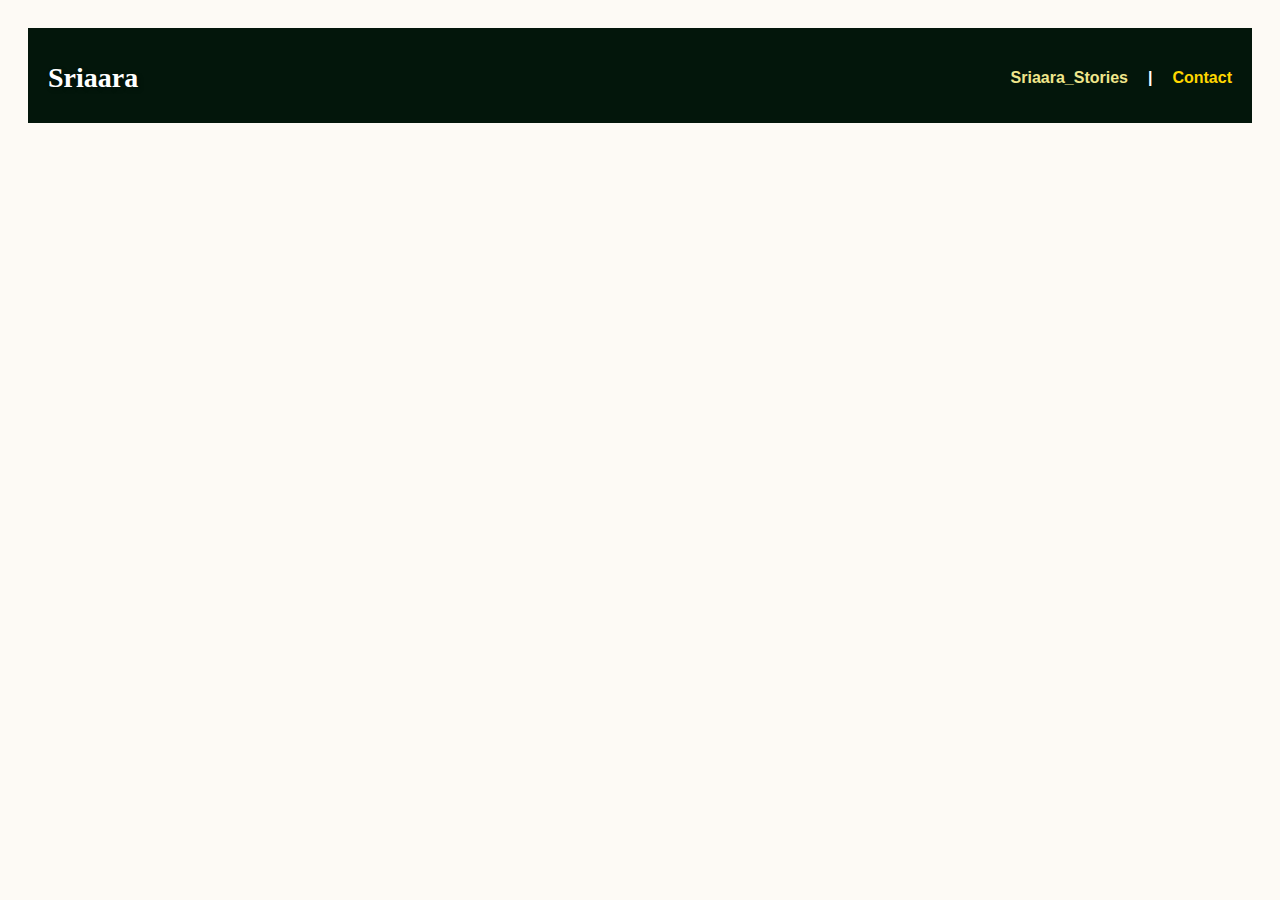
<file: index.html>
<!DOCTYPE html>
<html lang="en">
<head>
    <meta charset="UTF-8">
    <meta name="viewport" content="width=device-width, initial-scale=1.0">
    <title>Sriaara Saree Collection</title>
    <link href="https://fonts.googleapis.com/css2?family=Pacifico&display=swap" rel="stylesheet">
    <style>
        body {
            font-family: 'Poppins', sans-serif;
            background-color: #fdfaf5;
            text-align: center;
            padding: 20px;
            color: #333;
        }
        .header {
            display: flex;
            justify-content: space-between;
            align-items: center;
            background-color: #03160b;
            color: white;
            padding: 15px 20px;
            padding-bottom: 10px;
        }
        .header h1 {
            font-family: 'Playfair Display', serif;
            font-size: 28px;
            text-shadow: 2px 2px 5px rgba(0, 0, 0, 0.3);
        }
        .legend {
            margin: 15px 0;
            font-size: 16px;
        }
        .legend a {
            color: #d4af37;
            text-decoration: none;
            font-weight: bold;
        }
        .controls {
            display: flex;
            flex-direction: column;
            align-items: center;
            gap: 10px;
            margin-bottom: 20px;
        }
        .search-bar {
            padding: 10px;
            width: 90%;
            max-width: 400px;
            border-radius: 8px;
            border: 1px solid #ccc;
        }
        .saree-container {
            display: flex;
            flex-wrap: wrap;
            justify-content: center;
            gap: 20px;
        }
        .saree-card {
            background: white;
            padding: 15px;
            border-radius: 12px;
            box-shadow: 0px 4px 8px rgba(0, 0, 0, 0.1);
            max-width: 250px;
            text-align: center;
             padding-top: 20px;
        }
        .saree-card img {
            width: 100%;
            height: auto;
            border-radius: 8px;
        }

                .social {
            display: flex;
            align-items: center;
            gap: 10px; /* Space between elements */
        }
        
        .social i {
            margin-right: 5px; /* Space between icon and text */
        }
        
        .separator {
            margin: 0 10px; /* Space around the separator */
            font-weight: bold;
        }
        .pagination {
            margin-top: 20px;
            display: flex;
            justify-content: center;
            gap: 5px;
        }
        .page-btn {
            padding: 8px 12px;
            background-color: #074427;
            color: white;
            border: none;
            cursor: pointer;
            border-radius: 5px;
        }
        .page-btn.active {
            background-color: #d4af37;
        }
        @media (max-width: 768px) {
            .saree-container {
                grid-template-columns: repeat(2, 1fr);
            }
                .social {
        display: flex;
        flex-direction: column;
        align-items: center;
        gap: 5px;
    }

    .social a {
        display: flex;
        align-items: center;
        font-size: 14px;
        color: gold; /* Change color */
        font-family: 'YourPreferredFont', sans-serif; /* Change font */
    }

    .social img {
        width: 16px;
        height: 16px;
        margin-right: 5px;
    }

    .contact {
        font-size: 14px;
        color: gold;
    }
     .social .separator {
        display: none;
    }
        }
    </style>
</head>
<body>
    <div class="header">
        <h1>Sriaara</h1>
               <div class="social">
    <i class="fab fa-instagram" style="color: gold;"></i> 
    <a href="https://www.instagram.com/sriaara_stories" target="_blank" style="color: Khaki; font-family: 'YourNewFont', sans-serif; font-weight: bold; text-decoration: none;">Sriaara_Stories</a> 
    <span class="separator">|</span> 
    <a href="https://wa.me/1123454567?text=Hi%20I%20wanted%20to%20check%20your%20collection" target="_blank" style="color: gold; font-weight: bold; text-decoration: none;">Contact</a>
</div>
    </div>
    
    
    <div class="saree-container" id="sareeContainer"></div>
    <div class="pagination" id="pagination"></div>

<script>
    let sarees = [];
    let currentPage = 1;
    const itemsPerPage = 10;

    async function fetchSarees() {
        const sheetURL = "https://docs.google.com/spreadsheets/d/139WZkf0zqrcRmbrjeib0cTgwkPCPMC35zH1nS74gCQQ/gviz/tq?tqx=out:json";
        const response = await fetch(sheetURL);
        const text = await response.text();
        const json = JSON.parse(text.substring(47, text.length - 2));
        const rows = json.table.rows;

        sarees = rows.slice(1).map(row => ({
            name: row.c[0]?.v || "Unknown Saree",
            image: row.c[1]?.v || "https://via.placeholder.com/250",
            description: row.c[2]?.v || "No description available",
            whatsapp: `https://wa.me/9381403370?text=Hello!%20I'm%20interested%20in%20the%20${encodeURIComponent(row.c[0]?.v || "saree")}.%20Can%20you%20share%20the%20details?`
        }));
        renderSarees();
    }

    function renderSarees() {
        const sareeContainer = document.getElementById("sareeContainer");
        sareeContainer.innerHTML = "";
        let start = (currentPage - 1) * itemsPerPage;
        let end = start + itemsPerPage;
        let paginatedItems = sarees.slice(start, end);

        paginatedItems.forEach(saree => {
            let card = document.createElement("div");
            card.className = "saree-card";
            card.innerHTML = `
                <img src="${saree.image}" alt="${saree.name}">
                <p class="saree-name">${saree.name}</p>
                <p>${saree.description}</p>
                <a class="order-btn" href="${saree.whatsapp}" target="_blank">Order via WhatsApp</a>
            `;
            sareeContainer.appendChild(card);
        });
        renderPagination();
    }

    function renderPagination() {
        const pagination = document.getElementById("pagination");
        pagination.innerHTML = "";
        let pageCount = Math.ceil(sarees.length / itemsPerPage);
        for (let i = 1; i <= pageCount; i++) {
            let btn = document.createElement("button");
            btn.className = `page-btn ${i === currentPage ? 'active' : ''}`;
            btn.textContent = i;
            btn.onclick = () => {
                currentPage = i;
                renderSarees();
            };
            pagination.appendChild(btn);
        }
    }

    function filterSarees() {
        let query = document.getElementById("searchBar").value.toLowerCase();
        sarees = sarees.filter(saree => saree.name.toLowerCase().includes(query) || saree.description.toLowerCase().includes(query));
        currentPage = 1;
        renderSarees();
    }

    fetchSarees();
</script>
</body>
</html>
</file>
